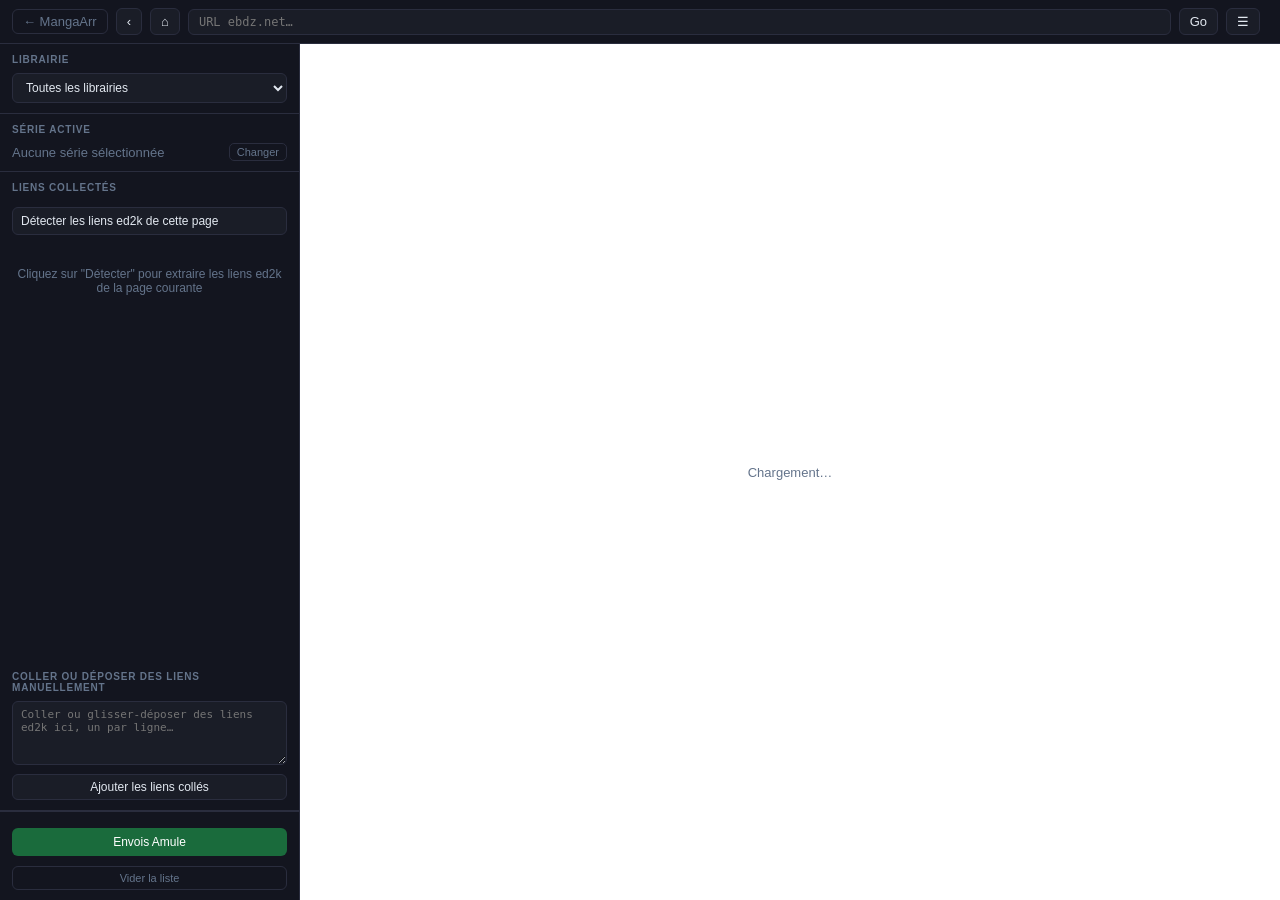
<file: templates/ebdz_browser.html>
<!DOCTYPE html>
<html lang="fr">
<head>
  <meta charset="UTF-8">
  <title>eBDZ — MangaArr</title>
  <style>
    *, *::before, *::after { box-sizing: border-box; margin: 0; padding: 0; }

    :root {
      --bg:        #0f1117;
      --bg-card:   #1a1d27;
      --bg-sidebar:#13151f;
      --border:    #2a2d3e;
      --accent:    #7c6aff;
      --success:   #22c55e;
      --warning:   #f59e0b;
      --danger:    #ef4444;
      --text:      #e2e8f0;
      --text-dim:  #64748b;
      --sidebar-w: 300px;
    }

    body {
      background: var(--bg);
      color: var(--text);
      font-family: -apple-system, BlinkMacSystemFont, 'Segoe UI', sans-serif;
      height: 100vh;
      display: flex;
      flex-direction: column;
      overflow: hidden;
    }

    /* ── Toolbar ── */
    #toolbar {
      display: flex;
      align-items: center;
      gap: 8px;
      padding: 8px 12px;
      background: var(--bg-sidebar);
      border-bottom: 1px solid var(--border);
      flex-shrink: 0;
      z-index: 100;
    }

    #toolbar a.back-home {
      color: var(--text-dim);
      text-decoration: none;
      font-size: 13px;
      padding: 4px 10px;
      border-radius: 6px;
      border: 1px solid var(--border);
      white-space: nowrap;
    }
    #toolbar a.back-home:hover { color: var(--text); border-color: var(--accent); }

    .tb-btn {
      background: var(--bg-card);
      border: 1px solid var(--border);
      color: var(--text);
      border-radius: 6px;
      padding: 5px 10px;
      cursor: pointer;
      font-size: 13px;
      white-space: nowrap;
    }
    .tb-btn:hover { border-color: var(--accent); }
    .tb-btn:disabled { opacity: .4; cursor: default; }
    .tb-btn.active { border-color: var(--accent); color: var(--accent); }

    #url-bar {
      flex: 1;
      background: var(--bg-card);
      border: 1px solid var(--border);
      border-radius: 6px;
      color: var(--text);
      padding: 5px 10px;
      font-size: 12px;
      font-family: monospace;
      min-width: 0;
    }
    #url-bar:focus { outline: none; border-color: var(--accent); }

    #nav-status {
      font-size: 11px;
      color: var(--text-dim);
      white-space: nowrap;
    }

    /* ── Main area (sidebar + iframe) ── */
    #main-area {
      flex: 1;
      display: flex;
      overflow: hidden;
      position: relative;
    }

    /* ── Left sidebar ── */
    #left-sidebar {
      width: var(--sidebar-w);
      background: var(--bg-sidebar);
      border-right: 1px solid var(--border);
      display: flex;
      flex-direction: column;
      overflow: hidden;
      flex-shrink: 0;
      transition: width .2s ease, opacity .2s ease;
    }
    #left-sidebar.collapsed {
      width: 0;
      opacity: 0;
      pointer-events: none;
    }

    .sb-section {
      border-bottom: 1px solid var(--border);
      padding: 10px 12px;
    }
    .sb-label {
      font-size: 10px;
      font-weight: 700;
      letter-spacing: .08em;
      color: var(--text-dim);
      text-transform: uppercase;
      margin-bottom: 8px;
    }

    /* Active series */
    #sb-series-name {
      font-size: 13px;
      font-weight: 600;
      color: var(--text);
      white-space: nowrap;
      overflow: hidden;
      text-overflow: ellipsis;
      flex: 1;
    }
    #sb-series-name.empty { color: var(--text-dim); font-weight: 400; }
    .sb-series-row {
      display: flex;
      align-items: center;
      gap: 6px;
    }
    .sb-series-row button {
      background: none;
      border: 1px solid var(--border);
      border-radius: 5px;
      color: var(--text-dim);
      cursor: pointer;
      font-size: 11px;
      padding: 2px 7px;
      white-space: nowrap;
    }
    .sb-series-row button:hover { border-color: var(--accent); color: var(--accent); }

    /* Search / add series panel */
    #sb-pick-panel {
      flex: 1;
      overflow-y: auto;
      padding: 10px 12px;
      display: none;
      flex-direction: column;
      gap: 8px;
    }
    #sb-pick-panel.open { display: flex; }

    .sp-tabs {
      display: flex;
      gap: 4px;
      margin-bottom: 4px;
    }
    .sp-tab {
      flex: 1;
      background: var(--bg-card);
      border: 1px solid var(--border);
      border-radius: 5px;
      color: var(--text-dim);
      cursor: pointer;
      font-size: 11px;
      padding: 4px 6px;
      text-align: center;
    }
    .sp-tab.active { border-color: var(--accent); color: var(--accent); }

    .sp-pane { display: none; flex-direction: column; gap: 6px; }
    .sp-pane.active { display: flex; }

    .sb-input {
      width: 100%;
      background: var(--bg-card);
      border: 1px solid var(--border);
      border-radius: 6px;
      color: var(--text);
      padding: 6px 9px;
      font-size: 12px;
    }
    .sb-input:focus { outline: none; border-color: var(--accent); }

    .sb-result-list {
      list-style: none;
      display: flex;
      flex-direction: column;
      gap: 3px;
      max-height: 180px;
      overflow-y: auto;
    }
    .sb-result-list li {
      background: var(--bg-card);
      border: 1px solid var(--border);
      border-radius: 5px;
      padding: 5px 9px;
      font-size: 12px;
      cursor: pointer;
      white-space: nowrap;
      overflow: hidden;
      text-overflow: ellipsis;
    }
    .sb-result-list li:hover { border-color: var(--accent); color: var(--accent); }
    .sb-result-list li .src-badge {
      display: inline-block; margin-left: 6px; padding: 0 6px;
      font-size: 9px; font-weight: 600; border-radius: 10px;
      background: rgba(124,106,255,.18); color: var(--accent);
      border: 1px solid var(--accent); vertical-align: middle;
    }
    .sb-tomes-tag {
      display: inline-block; padding: 0 6px;
      font-size: 9px; font-weight: 600; border-radius: 10px;
      background: rgba(46,204,113,.15); color: var(--success, #2ecc71);
      border: 1px solid rgba(46,204,113,.5);
      white-space: nowrap;
    }
    .sb-tomes-tag.notag {
      background: rgba(150,150,150,.12); color: var(--text-dim);
      border-color: rgba(150,150,150,.4);
    }
    .sb-tomes-head { font-weight: 600; margin-bottom: 3px; }
    .sb-tag-row {
      display: flex; gap: 6px; align-items: baseline;
      margin: 2px 0; line-height: 1.35;
    }
    .sb-tag-row .sb-tomes-tag { flex-shrink: 0; }
    .sb-tag-range { color: var(--text); opacity: .85; font-size: 10px; word-break: break-word; }

    .sb-btn-add {
      background: var(--accent);
      color: #fff;
      border: none;
      border-radius: 6px;
      padding: 6px 10px;
      cursor: pointer;
      font-size: 12px;
      font-weight: 600;
      width: 100%;
    }
    .sb-btn-add:hover { opacity: .9; }
    .sb-btn-add:disabled { opacity: .4; cursor: default; }

    .sb-note { font-size: 11px; color: var(--text-dim); }

    /* ed2k links list */
    #sb-links-area {
      flex: 1;
      overflow-y: auto;
      padding: 8px 10px;
      display: flex;
      flex-direction: column;
      gap: 5px;
    }

    .ed2k-row {
      background: var(--bg-card);
      border: 1px solid var(--border);
      border-radius: 6px;
      padding: 6px 8px;
      display: flex;
      align-items: center;
      gap: 6px;
    }
    .ed2k-row-name {
      flex: 1;
      font-size: 11px;
      color: var(--text);
      white-space: nowrap;
      overflow: hidden;
      text-overflow: ellipsis;
      min-width: 0;
    }
    .ed2k-tome-input {
      width: 46px;
      background: var(--bg);
      border: 1px solid var(--border);
      border-radius: 4px;
      color: var(--text);
      padding: 3px 5px;
      font-size: 11px;
      text-align: center;
      flex-shrink: 0;
    }
    .ed2k-tome-input:focus { outline: none; border-color: var(--accent); }
    .ed2k-del {
      background: none;
      border: none;
      color: var(--text-dim);
      cursor: pointer;
      font-size: 14px;
      line-height: 1;
      padding: 0 2px;
      flex-shrink: 0;
    }
    .ed2k-del:hover { color: var(--danger); }

    #sb-empty-links {
      font-size: 12px;
      color: var(--text-dim);
      text-align: center;
      padding: 20px 0;
    }

    /* Generate footer */
    #sb-footer {
      padding: 10px 12px;
      border-top: 1px solid var(--border);
      flex-shrink: 0;
    }
    #sb-footer-info {
      font-size: 11px;
      color: var(--text-dim);
      margin-bottom: 6px;
    }
    #btn-generate {
      width: 100%;
      background: var(--success);
      color: #fff;
      border: none;
      border-radius: 6px;
      padding: 8px;
      cursor: pointer;
      font-size: 13px;
      font-weight: 600;
    }
    #btn-generate:hover { opacity: .9; }
    #btn-generate:disabled { opacity: .4; cursor: default; }
    #btn-clear-links {
      width: 100%;
      background: none;
      border: 1px solid var(--border);
      border-radius: 6px;
      color: var(--text-dim);
      cursor: pointer;
      font-size: 11px;
      padding: 5px;
      margin-top: 5px;
    }
    #btn-clear-links:hover { border-color: var(--danger); color: var(--danger); }

    /* ── Iframe area ── */
    #frame-area {
      flex: 1;
      position: relative;
      overflow: hidden;
    }
    #browser-frame {
      width: 100%;
      height: 100%;
      border: none;
      background: #fff;
    }
    #loader {
      position: absolute;
      inset: 0;
      display: flex;
      align-items: center;
      justify-content: center;
      pointer-events: none;
      font-size: 13px;
      color: var(--text-dim);
    }

    /* ── Toast queue ── */
    #ed2k-toast {
      position: fixed;
      bottom: 20px;
      right: 20px;
      z-index: 9999;
      display: flex;
      flex-direction: column;
      gap: 8px;
      pointer-events: none;
    }
    .toast-item {
      background: var(--bg-card);
      border: 1px solid var(--border);
      border-radius: 8px;
      padding: 10px 14px;
      font-size: 12px;
      max-width: 340px;
      pointer-events: all;
      animation: fadeIn .2s ease;
    }
    .toast-item.ok   { border-left: 3px solid var(--success); }
    .toast-item.err  { border-left: 3px solid var(--danger);  }
    .toast-item.warn { border-left: 3px solid var(--warning);  }
    @keyframes fadeIn { from { opacity:0; transform:translateY(8px); } to { opacity:1; } }

    /* scrollbar */
    ::-webkit-scrollbar { width: 5px; }
    ::-webkit-scrollbar-track { background: transparent; }
    ::-webkit-scrollbar-thumb { background: var(--border); border-radius: 3px; }
  </style>
</head>
<body>

<!-- Toolbar -->
<div id="toolbar">
  <a class="back-home" href="/">← MangaArr</a>
  <button class="tb-btn" onclick="navBack()">‹</button>
  <button class="tb-btn" onclick="navTo(HOME_URL)">⌂</button>
  <input id="url-bar" type="text" placeholder="URL ebdz.net…"
         onkeydown="if(event.key==='Enter') navTo(this.value.trim())">
  <button class="tb-btn" onclick="navTo(document.getElementById('url-bar').value.trim())">Go</button>
  <button class="tb-btn" id="btn-toggle-sidebar" onclick="toggleSidebar()" title="Panneau série">☰</button>
  <span id="nav-status"></span>
</div>

<!-- Main area -->
<div id="main-area">

  <!-- Left sidebar -->
  <div id="left-sidebar">

    <!-- Library selector -->
    <div class="sb-section">
      <div class="sb-label">Librairie</div>
      <select id="sb-library-sel" class="sb-input" onchange="filterSidebarByLib()" style="width:100%">
        <option value="">Toutes les librairies</option>
      </select>
    </div>

    <!-- Active series -->
    <div class="sb-section">
      <div class="sb-label">Série active</div>
      <div class="sb-series-row">
        <span id="sb-series-name" class="empty">Aucune série sélectionnée</span>
        <button onclick="openPickPanel()">Changer</button>
      </div>
      <div id="sb-tomes-info" style="margin-top:6px;display:none">
        <div id="sb-tomes-owned" style="font-size:10px;color:var(--success);margin-bottom:3px;line-height:1.4"></div>
        <div id="sb-tomes-missing" style="font-size:10px;color:var(--warning);line-height:1.4"></div>
      </div>
    </div>

    <!-- Pick/add series panel (collapsible) -->
    <div id="sb-pick-panel">
      <div class="sp-tabs">
        <button class="sp-tab active" onclick="switchTab('collection')">Collection</button>
        <button class="sp-tab" onclick="switchTab('mangadb')">MangaDB</button>
        <button class="sp-tab" onclick="switchTab('manual')">Manuel</button>
      </div>

      <!-- Tab: Collection -->
      <div class="sp-pane active" id="tab-collection">
        <input class="sb-input" id="col-search" type="text" placeholder="Rechercher…"
               oninput="searchCollection(this.value)">
        <ul class="sb-result-list" id="col-results"></ul>
      </div>

      <!-- Tab: MangaDB -->
      <div class="sp-pane" id="tab-mangadb">
        <input class="sb-input" id="mdb-search" type="text" placeholder="Titre manga…"
               oninput="searchMangaDB(this.value)">
        <ul class="sb-result-list" id="mdb-results"></ul>
        <div class="sb-note" id="mdb-note"></div>
      </div>

      <!-- Tab: Manuel -->
      <div class="sp-pane" id="tab-manual">
        <input class="sb-input" id="manual-name" type="text" placeholder="Nom de la série">
        <button class="sb-btn-add" onclick="selectManual()">Utiliser ce nom</button>
      </div>
    </div>

    <!-- ed2k links list -->
    <div class="sb-section" style="border-bottom:none; padding-bottom:4px;">
      <div class="sb-label">Liens collectés <span id="sb-count" style="color:var(--accent)"></span></div>
      <button id="btn-detect" onclick="detectLinks()" style="
        width:100%; margin-top:6px;
        background:var(--bg-card); border:1px solid var(--border);
        border-radius:6px; color:var(--text); cursor:pointer;
        font-size:12px; padding:6px 8px; text-align:left;">
        Détecter les liens ed2k de cette page
      </button>
    </div>
    <div id="sb-links-area">
      <div id="sb-empty-links">Cliquez sur "Détecter" pour extraire les liens ed2k de la page courante</div>
    </div>

    <!-- Paste / drag manuel -->
    <div class="sb-section" style="padding-top:6px;">
      <div class="sb-label">Coller ou déposer des liens manuellement</div>
      <textarea id="sb-paste-area" placeholder="Coller ou glisser-déposer des liens ed2k ici, un par ligne…" style="
        width:100%; height:64px; resize:vertical;
        background:var(--bg-card); border:1px solid var(--border);
        border-radius:6px; color:var(--text); padding:6px 8px;
        font-size:11px; font-family:monospace;
      "></textarea>
      <button onclick="addPastedLinks()" style="
        width:100%; margin-top:5px;
        background:var(--bg-card); border:1px solid var(--border);
        border-radius:6px; color:var(--text); cursor:pointer;
        font-size:12px; padding:5px 8px;">
        Ajouter les liens collés
      </button>
    </div>

    <!-- Footer generate -->
    <div id="sb-footer">
      <div id="sb-footer-info"></div>
      <button id="btn-send-amule" onclick="sendToAmule()" disabled style="
        background:#1a6b3c; color:#fff; border:none; border-radius:6px;
        padding:7px 10px; font-size:12px; cursor:pointer; width:100%; margin-bottom:5px;">
        Envois Amule
      </button>
      <button id="btn-clear-links" onclick="clearLinks()">Vider la liste</button>
    </div>

  </div><!-- /left-sidebar -->

  <!-- Browser frame -->
  <div id="frame-area">
    <iframe id="browser-frame" src=""
            onload="onFrameLoad()"
            sandbox="allow-forms allow-same-origin allow-scripts">
    </iframe>
    <div id="loader">Chargement…</div>
  </div>

</div><!-- /main-area -->

<!-- Toasts -->
<div id="ed2k-toast"></div>

<script>
  const HOME_URL = {{ home_url | tojson }};

  // ── state ──
  let _history       = [];
  let _ed2kLinks     = [];   // [{url, filename, tome_number}]
  let _activeSeries  = null;
  let _activeSeriesLib = '';  // librairie où la série existe déjà (si choisie dans la collection)
  let _pendingAnchor = null; // fragment à scroller après chargement de l'iframe
  let _allSeries     = [];
  let _allSeriesByLib = {};  // lib_id → series[]

  // ── DOM refs ──
  const frame     = document.getElementById('browser-frame');
  const urlBar    = document.getElementById('url-bar');
  const navStatus = document.getElementById('nav-status');
  const loader    = document.getElementById('loader');
  const sidebar   = document.getElementById('left-sidebar');
  const pickPanel = document.getElementById('sb-pick-panel');

  // ── Init ──
  urlBar.value = HOME_URL;
  navTo(HOME_URL);
  loadCollectionList();

  // ════════════════════════════════
  // Navigation
  // ════════════════════════════════
  function navTo(url) {
    if (!url) return;
    const hashIdx = url.indexOf('#');
    const cleanUrl = hashIdx !== -1 ? url.slice(0, hashIdx) : url;
    // Mémorise le fragment pour défiler vers lui après chargement
    _pendingAnchor = hashIdx !== -1 ? url.slice(hashIdx) : null;
    loader.style.display = 'flex';
    frame.src = `/api/ebdz-proxy?url=${encodeURIComponent(cleanUrl)}`;
    urlBar.value = url;
  }

  function navBack() {
    if (_history.length > 1) {
      _history.pop();
      const prev = _history.pop();
      navTo(prev);
    }
  }

  function onFrameLoad() {
    loader.style.display = 'none';
    if (_pendingAnchor) {
      const anchor = _pendingAnchor;
      _pendingAnchor = null;
      setTimeout(() => {
        try { frame.contentWindow.postMessage({ type: 'scrollTo', anchor }, '*'); } catch (_) {}
      }, 200);
    }
  }

  // ── postMessage from iframe ──
  window.addEventListener('message', (e) => {
    if (!e.data || typeof e.data !== 'object') return;

    if (e.data.type === 'nav') {
      urlBar.value = e.data.url || '';
      _history.push(e.data.url || '');
    }

    // Formulaires GET interceptés (search.php, etc.)
    if (e.data.type === 'navigate') {
      navTo(e.data.url);
    }

    if (e.data.type === 'ed2k') {
      addEd2kLink(e.data.url);
    }
  });

  // ════════════════════════════════
  // Sidebar toggle
  // ════════════════════════════════
  function toggleSidebar() {
    sidebar.classList.toggle('collapsed');
    document.getElementById('btn-toggle-sidebar').classList.toggle('active');
  }

  // ════════════════════════════════
  // Series selection
  // ════════════════════════════════
  function setActiveSeries(name, fromCollection = false) {
    _activeSeries = name;
    // Si la série vient de la collection, on retient la librairie où elle se trouve
    _activeSeriesLib = '';
    if (name && fromCollection) {
      const sel = _selectedLibId();
      if (sel && (_allSeriesByLib[sel] || []).includes(name)) {
        _activeSeriesLib = sel;
      } else {
        const hit = Object.keys(_allSeriesByLib).find(id => (_allSeriesByLib[id] || []).includes(name));
        _activeSeriesLib = hit || '';
      }
    }
    const el = document.getElementById('sb-series-name');
    const info = document.getElementById('sb-tomes-info');
    if (name) {
      el.textContent = name;
      el.classList.remove('empty');
    } else {
      el.textContent = 'Aucune série sélectionnée';
      el.classList.add('empty');
      info.style.display = 'none';
    }
    closePickPanel();
    updateFooter();
    if (name && fromCollection) loadSeriesTomes(name);
    else info.style.display = 'none';
  }

  // Compresse une liste de numéros en plages : [1,2,3,5,10,11] → "T01–T03, T05, T10–T11"
  function tomeRanges(nums) {
    const a = [...new Set(nums)].sort((x, y) => x - y);
    const f = n => 'T' + String(n).padStart(2, '0');
    const out = [];
    let i = 0;
    while (i < a.length) {
      let j = i;
      while (j + 1 < a.length && a[j + 1] === a[j] + 1) j++;
      out.push(j > i ? `${f(a[i])}–${f(a[j])}` : f(a[i]));
      i = j + 1;
    }
    return out.join(', ');
  }

  async function loadSeriesTomes(name) {
    const info    = document.getElementById('sb-tomes-info');
    const elOwned = document.getElementById('sb-tomes-owned');
    const elMiss  = document.getElementById('sb-tomes-missing');
    elOwned.textContent = 'Chargement…';
    elMiss.textContent  = '';
    info.style.display  = 'block';
    try {
      const libId = _destLibId();
      const r = await fetch(`/api/ebdz-browser/series-tomes?name=${encodeURIComponent(name)}`
                            + (libId ? `&lib_id=${encodeURIComponent(libId)}` : '')).then(r => r.json());
      if (!r.ok) { info.style.display = 'none'; return; }
      const owned = r.owned_detail || (r.owned || []).map(n => ({ numero: n, tag: '' }));
      if (owned.length) {
        // Regroupe les tomes par tag, puis affiche des plages compactes (T01–T15)
        const groups = {};
        owned.forEach(t => { const tag = t.tag || 'Notag'; (groups[tag] = groups[tag] || []).push(t.numero); });
        const rows = Object.entries(groups)
          .sort((a, b) => Math.min(...a[1]) - Math.min(...b[1]))
          .map(([tag, nums]) => {
            const badge = (tag && tag !== 'Notag')
              ? `<span class="sb-tomes-tag">${esc(tag)}</span>`
              : `<span class="sb-tomes-tag notag">Sans tag</span>`;
            return `<div class="sb-tag-row">${badge}<span class="sb-tag-range">${tomeRanges(nums)}</span></div>`;
          }).join('');
        const n = owned.length;
        elOwned.innerHTML = `<div class="sb-tomes-head">✓ Possédés — ${n} tome${n > 1 ? 's' : ''}</div>${rows}`;
      } else {
        elOwned.innerHTML = '✓ Aucun tome possédé';
      }
      elMiss.innerHTML = r.missing.length
        ? `✗ Manquants : ${tomeRanges(r.missing)}`
        : (r.total ? '✓ Collection complète !' : '');
    } catch(e) {
      info.style.display = 'none';
    }
  }

  function openPickPanel() {
    pickPanel.classList.add('open');
  }

  function closePickPanel() {
    pickPanel.classList.remove('open');
  }

  // ── Tabs ──
  function switchTab(name) {
    document.querySelectorAll('.sp-tab').forEach((t, i) => {
      const names = ['collection','mangadb','manual'];
      t.classList.toggle('active', names[i] === name);
    });
    document.querySelectorAll('.sp-pane').forEach(p => p.classList.remove('active'));
    document.getElementById('tab-' + name).classList.add('active');
    if (name === 'collection') document.getElementById('col-search').focus();
    if (name === 'mangadb')    document.getElementById('mdb-search').focus();
    if (name === 'manual')     document.getElementById('manual-name').focus();
  }

  // ── Tab Collection ──
  async function loadCollectionList() {
    try {
      const r = await fetch('/api/queue/series-on-disk').then(r => r.json());
      _allSeries = [];
      _allSeriesByLib = {};
      const sel = document.getElementById('sb-library-sel');
      if (sel) sel.innerHTML = '<option value="">Toutes les librairies</option>';
      if (r.ok && r.libraries) {
        r.libraries.forEach(lib => {
          _allSeriesByLib[lib.id] = lib.series || [];
          (lib.series || []).forEach(s => _allSeries.push(s));
          if (sel) {
            const opt = document.createElement('option');
            opt.value = lib.id;
            opt.textContent = lib.name;
            sel.appendChild(opt);
          }
        });
      }
      renderCollectionResults(_allSeries.slice(0, 40));
    } catch(e) {}
  }

  function _selectedLibId() {
    const sel = document.getElementById('sb-library-sel');
    return sel ? sel.value : '';
  }

  // Librairie de destination des téléchargements :
  // 1) celle sélectionnée dans « Librairie » ; 2) sinon celle où la série existe déjà.
  // Vide → le serveur cherche la série dans toutes les librairies.
  function _destLibId() {
    return _selectedLibId() || _activeSeriesLib || '';
  }

  function _libName(id) {
    const sel = document.getElementById('sb-library-sel');
    const opt = sel ? [...sel.options].find(o => o.value === id) : null;
    return opt ? opt.textContent : '';
  }

  function _getActiveLibSeries() {
    const sel = document.getElementById('sb-library-sel');
    const libId = sel ? sel.value : '';
    return (libId && _allSeriesByLib[libId]) ? _allSeriesByLib[libId] : _allSeries;
  }

  function filterSidebarByLib() {
    updateFooter();
    if (_activeSeries && _selectedLibId()) loadSeriesTomes(_activeSeries);
    const list = _getActiveLibSeries();
    renderCollectionResults(list.slice(0, 40));
    const q = (document.getElementById('col-search') || {}).value || '';
    if (q) searchCollection(q);
  }

  function searchCollection(q) {
    const term = q.toLowerCase();
    const list = _getActiveLibSeries();
    const filtered = term ? list.filter(s => s.toLowerCase().includes(term)) : list;
    renderCollectionResults(filtered.slice(0, 40));
  }

  function renderCollectionResults(items) {
    const ul = document.getElementById('col-results');
    ul.innerHTML = '';
    if (!items.length) {
      ul.innerHTML = '<li style="color:var(--text-dim);cursor:default">Aucun résultat</li>';
      return;
    }
    items.forEach(s => {
      const li = document.createElement('li');
      li.textContent = s;
      li.addEventListener('click', () => setActiveSeries(s, true));
      ul.appendChild(li);
    });
  }

  // ── Tab MangaDB ──
  let _mdbTimer = null;
  function searchMangaDB(q) {
    clearTimeout(_mdbTimer);
    if (q.length < 2) { document.getElementById('mdb-results').innerHTML = ''; return; }
    _mdbTimer = setTimeout(async () => {
      document.getElementById('mdb-note').textContent = 'Recherche…';
      try {
        const libId = _selectedLibId();
        const r = await fetch(`/api/collection/add-search?q=${encodeURIComponent(q)}`
                              + (libId ? `&lib_id=${encodeURIComponent(libId)}` : '')).then(r => r.json());
        const items = (r.results || []).slice(0, 5);
        document.getElementById('mdb-note').textContent = '';
        const ul = document.getElementById('mdb-results');
        ul.innerHTML = '';
        if (!items.length) {
          ul.innerHTML = '<li style="color:var(--text-dim);cursor:default">Aucun résultat</li>';
        } else {
          items.forEach(it => {
            const titre = it.titre || it.title || it.name || String(it);
            const src   = it.source_name || '';
            const li = document.createElement('li');
            li.innerHTML = esc(titre) + (src ? ` <span class="src-badge">${esc(src)}</span>` : '');
            li.title = src ? `Source : ${src}` : titre;
            li.addEventListener('click', () => selectMangaDB(titre));
            ul.appendChild(li);
          });
        }
      } catch(e) {
        document.getElementById('mdb-note').textContent = 'Erreur recherche';
      }
    }, 350);
  }

  function selectMangaDB(title) {
    setActiveSeries(title);
  }

  // ── Tab Manuel ──
  function selectManual() {
    const name = document.getElementById('manual-name').value.trim();
    if (!name) return;
    setActiveSeries(name);
    document.getElementById('manual-name').value = '';
  }
  document.getElementById('manual-name').addEventListener('keydown', e => {
    if (e.key === 'Enter') selectManual();
  });

  // ════════════════════════════════
  // ed2k links management
  // ════════════════════════════════

  async function detectLinks() {
    const currentUrl = urlBar.value.trim();
    if (!currentUrl || !currentUrl.startsWith('http')) {
      showToast('Naviguez d\'abord vers une page ebdz', 'warn');
      return;
    }
    const btn = document.getElementById('btn-detect');
    btn.textContent = 'Détection en cours…';
    btn.disabled = true;

    try {
      const r = await fetch(`/api/ebdz-proxy/extract-ed2k?url=${encodeURIComponent(currentUrl)}`)
                       .then(r => r.json());

      if (!r.ok) {
        showToast(`✗ ${r.message || 'Erreur'}`, 'err');
        return;
      }

      const links = r.links || [];
      if (links.length === 0) {
        showToast('Aucun lien ed2k trouvé sur cette page', 'warn');
        return;
      }

      let added = 0;
      links.forEach(link => {
        if (_ed2kLinks.find(l => l.url === link.url)) return; // déduplique
        _ed2kLinks.push({
          url:         link.url,
          filename:    link.filename,
          tome_number: link.tome_number || '',
        });
        added++;
      });

      renderLinks();
      updateFooter();
      showToast(`✓ ${added} lien${added > 1 ? 's' : ''} ajouté${added > 1 ? 's' : ''}`, 'ok');
      // Ouvre la sidebar si fermée
      if (sidebar.classList.contains('collapsed')) toggleSidebar();

    } catch(e) {
      showToast('Erreur réseau', 'err');
    } finally {
      btn.textContent = 'Détecter les liens ed2k de cette page';
      btn.disabled = false;
    }
  }

  function addEd2kLink(url) {
    // avoid duplicates
    if (_ed2kLinks.find(l => l.url === url)) {
      showToast('Lien déjà dans la liste', 'warn');
      return;
    }
    const m = url.match(/\|file\|([^|]+)\|/);
    const filename = m ? decodeURIComponent(m[1]) : url;
    const tome = detectTome(filename);
    _ed2kLinks.push({ url, filename, tome_number: tome });
    renderLinks();
    updateFooter();
    // Open sidebar if collapsed
    if (sidebar.classList.contains('collapsed')) toggleSidebar();
    showToast(`Ajouté : ${filename}`, 'ok');
  }

  function detectTome(filename) {
    // tries to find tome number in filename e.g. T01, Tome 1, Vol.3, #12, - 05 -
    const patterns = [
      /[Tt]ome?\s*(\d+)/,
      /[Vv]ol(?:ume)?\.?\s*(\d+)/,
      /[Tt](\d{2,3})\b/,
      /#\s*(\d+)/,
      /[-_\s](\d{2,3})[-_\s]/,
    ];
    for (const re of patterns) {
      const m = filename.match(re);
      if (m) return m[1].replace(/^0+/, '') || m[1];
    }
    return '';
  }

  function removeLink(idx) {
    _ed2kLinks.splice(idx, 1);
    renderLinks();
    updateFooter();
  }

  function clearLinks() {
    if (_ed2kLinks.length === 0) return;
    if (!confirm('Vider toute la liste ?')) return;
    _ed2kLinks = [];
    renderLinks();
    updateFooter();
  }

  function renderLinks() {
    const area = document.getElementById('sb-links-area');
    const empty = document.getElementById('sb-empty-links');
    document.getElementById('sb-count').textContent =
      _ed2kLinks.length ? `(${_ed2kLinks.length})` : '';

    if (_ed2kLinks.length === 0) {
      empty.style.display = 'block';
      // remove all rows
      area.querySelectorAll('.ed2k-row').forEach(el => el.remove());
      return;
    }
    empty.style.display = 'none';

    // rebuild rows
    area.querySelectorAll('.ed2k-row').forEach(el => el.remove());
    _ed2kLinks.forEach((link, i) => {
      const row = document.createElement('div');
      row.className = 'ed2k-row';
      row.dataset.idx = i;
      row.innerHTML = `
        <span class="ed2k-row-name" title="${esc(link.filename)}">${esc(link.filename)}</span>
        <input class="ed2k-tome-input" type="text" value="${esc(link.tome_number)}"
               placeholder="T?" title="Numéro de tome"
               oninput="_ed2kLinks[${i}].tome_number=this.value">
        <button class="ed2k-del" onclick="removeLink(${i})" title="Supprimer">×</button>
      `;
      area.appendChild(row);
    });
  }

  function updateFooter() {
    const info        = document.getElementById('sb-footer-info');
    const btnAmule    = document.getElementById('btn-send-amule');
    const count       = _ed2kLinks.length;
    const hasSeries   = !!_activeSeries;
    if (!hasSeries && count > 0) {
      info.textContent = 'Sélectionnez une série';
      info.style.color = 'var(--warning)';
    } else if (count > 0) {
      const libName = _libName(_destLibId());
      info.textContent = `${count} lien${count>1?'s':''} · ${_activeSeries}`
                       + (libName ? ` → ${libName}` : '');
      info.title = libName ? `Destination : librairie « ${libName} »` : '';
      info.style.color = 'var(--text-dim)';
    } else {
      info.textContent = '';
    }
    btnAmule.disabled = !(hasSeries && count > 0);
  }

  // ── Collage manuel ──
  function addPastedLinks() {
    const area = document.getElementById('sb-paste-area');
    const raw  = area.value.trim();
    if (!raw) return;
    const lines = raw.split(/[\r\n]+/).map(l => l.trim()).filter(Boolean);
    let added = 0;
    lines.forEach(line => {
      // normalise https://ed2k// → ed2k://
      let url = line;
      for (const [pref, repl] of [
        ['https://ed2k//', 'ed2k://'], ['http://ed2k//', 'ed2k://'],
        ['https://ed2k/', 'ed2k://'],  ['http://ed2k/',  'ed2k://'],
      ]) {
        if (url.toLowerCase().startsWith(pref)) { url = repl + url.slice(pref.length); break; }
      }
      if (!url.toLowerCase().startsWith('ed2k://')) return;
      if (_ed2kLinks.find(l => l.url === url)) return;
      const m = url.match(/\|file\|([^|]+)\|/);
      const filename = m ? decodeURIComponent(m[1]) : url;
      _ed2kLinks.push({ url, filename, tome_number: detectTome(filename) });
      added++;
    });
    if (added > 0) {
      renderLinks();
      updateFooter();
      area.value = '';
      showToast(`✓ ${added} lien${added>1?'s':''} ajouté${added>1?'s':''}`, 'ok');
      if (sidebar.classList.contains('collapsed')) toggleSidebar();
    } else {
      showToast('Aucun lien ed2k valide trouvé', 'warn');
    }
  }

  // ════════════════════════════════
  // Helpers
  // ════════════════════════════════
  function showToast(msg, type='ok') {
    const el = document.createElement('div');
    el.className = `toast-item ${type}`;
    el.textContent = msg;
    document.getElementById('ed2k-toast').appendChild(el);
    setTimeout(() => el.remove(), 4000);
  }

  function esc(s) {
    return String(s)
      .replace(/&/g,'&amp;')
      .replace(/</g,'&lt;')
      .replace(/>/g,'&gt;')
      .replace(/"/g,'&quot;')
      .replace(/'/g,'&#39;');
  }

  // ════════════════════════════════
  // Drag & drop sur la textarea
  // ════════════════════════════════
  (function() {
    const area = document.getElementById('sb-paste-area');
    area.addEventListener('dragover', e => {
      e.preventDefault();
      area.style.borderColor = 'var(--accent)';
    });
    area.addEventListener('dragleave', () => {
      area.style.borderColor = '';
    });
    area.addEventListener('drop', e => {
      e.preventDefault();
      area.style.borderColor = '';
      // Récupère le texte ou l'URL droppée
      const text = e.dataTransfer.getData('text/plain') || e.dataTransfer.getData('text/uri-list') || '';
      if (!text) return;
      const current = area.value;
      area.value = current ? current + '\n' + text.trim() : text.trim();
    });
  })();

  // ════════════════════════════════
  // Envois Amule
  // ════════════════════════════════
  async function sendToAmule() {
    if (!_activeSeries || _ed2kLinks.length === 0) return;
    const btn = document.getElementById('btn-send-amule');
    btn.disabled = true;
    btn.textContent = 'Envoi…';
    navStatus.textContent = 'Envoi aMule…';

    const items = _ed2kLinks.map(l => ({ url: l.url, tome_number: l.tome_number }));
    try {
      const r = await fetch('/api/amule/add-links', {
        method: 'POST',
        headers: {'Content-Type': 'application/json'},
        body: JSON.stringify({ series_name: _activeSeries, library_id: _destLibId(), items }),
      }).then(r => r.json());

      if (r.ok) {
        showToast(`✓ ${r.message || `${r.queued} lien(s) envoyé(s) à aMule`}`, 'ok');
        navStatus.textContent = '✓ Envoyé à aMule';
        _ed2kLinks = [];
        renderLinks();
      } else {
        showToast(`✗ ${r.message || 'Erreur aMule'}`, 'err');
        navStatus.textContent = '✗ Erreur';
      }
    } catch(err) {
      showToast('Erreur réseau', 'err');
    }

    btn.disabled = false;
    btn.textContent = 'Envois Amule';
    setTimeout(() => { navStatus.textContent = ''; }, 3000);
    updateFooter();
  }
</script>
</body>
</html>
</file>
